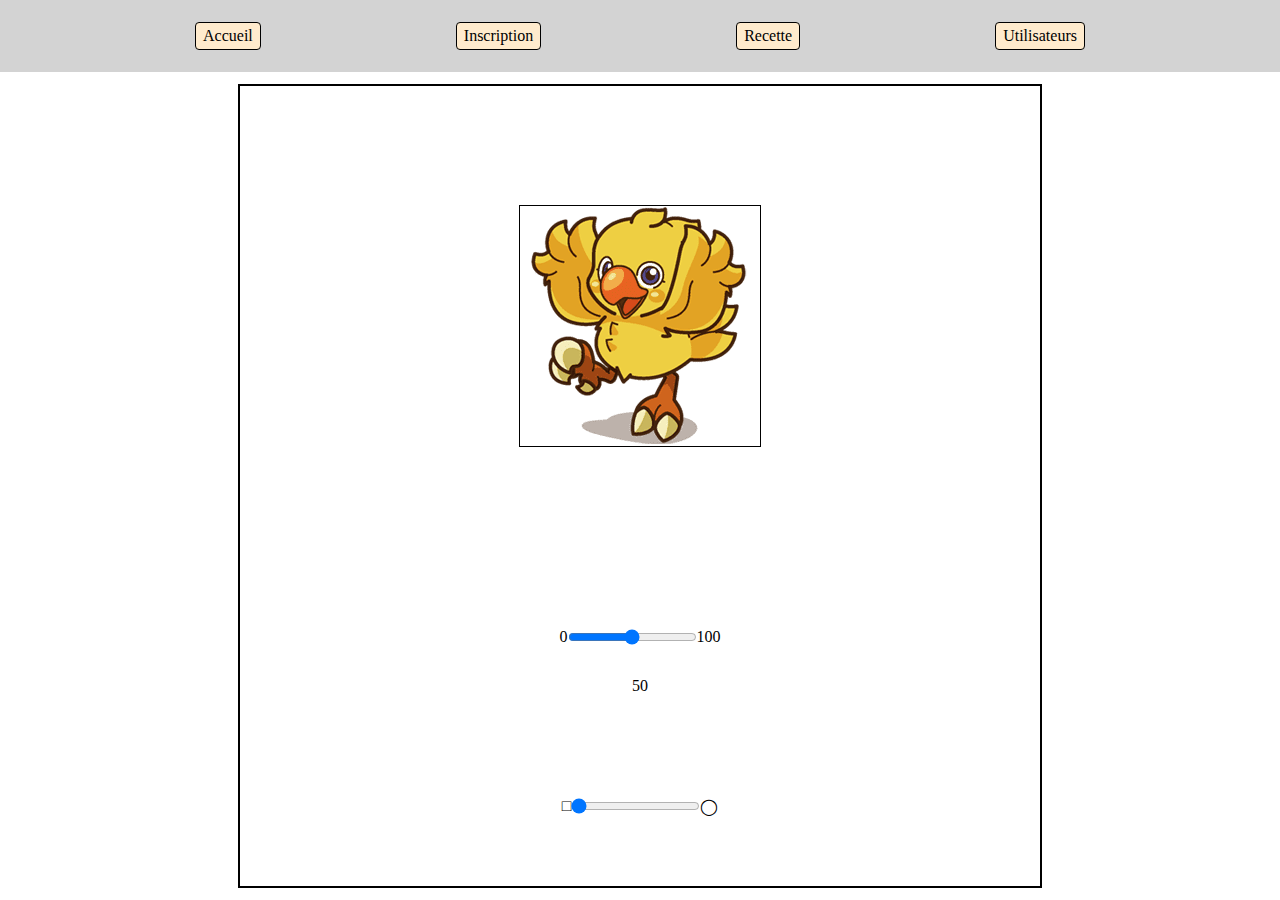
<file: index.html>
<!DOCTYPE html>
<html lang="fr">
<head>
    <meta charset="UTF-8">
    <meta name="viewport" content="width=device-width, initial-scale=1.0">
    <script src="./js/script.js" defer></script>
    <link rel="stylesheet" href="./css/style.css">
    <link rel="stylesheet" href="./css/index.css">
    <title>Accueil</title>
</head>
<body>
    <header>
        <nav id="navbar">
            <ul>
                <li class="green test"><a href="index.html">Accueil</a></li>
                <li class="green"><a href="inscription.html">Inscription</a></li>
                <li class="green"><a href="list.html">Recette</a></li>
                <li class="green"><a href="users.html">Utilisateurs</a></li>
            </ul>
        </nav>
    </header>
    <main>
        <div id="resize">
            <div id="imageDiv">
                <img src="./img/chococo.png" alt="">
            </div>
            <div id="paramDiv">
                <div>
                    <div class="rangeDiv">
                        <p>0</p>
                        <input type="range" id="range" min="0" max="100" value="50">
                        <p>100</p>
                    </div>
                    <p class="rangeValue">50</p>
                </div>
                <div>
                    <div class="radiusDiv">
                        <p>&#9633</p>
                        <input type="range" id="radius" min="0" max="50" value="0">
                        <p>&#9711</p>
                    </div>
                </div>
            </div>
        </div>
    </main>
    <footer></footer>
</body>
</html>
</file>
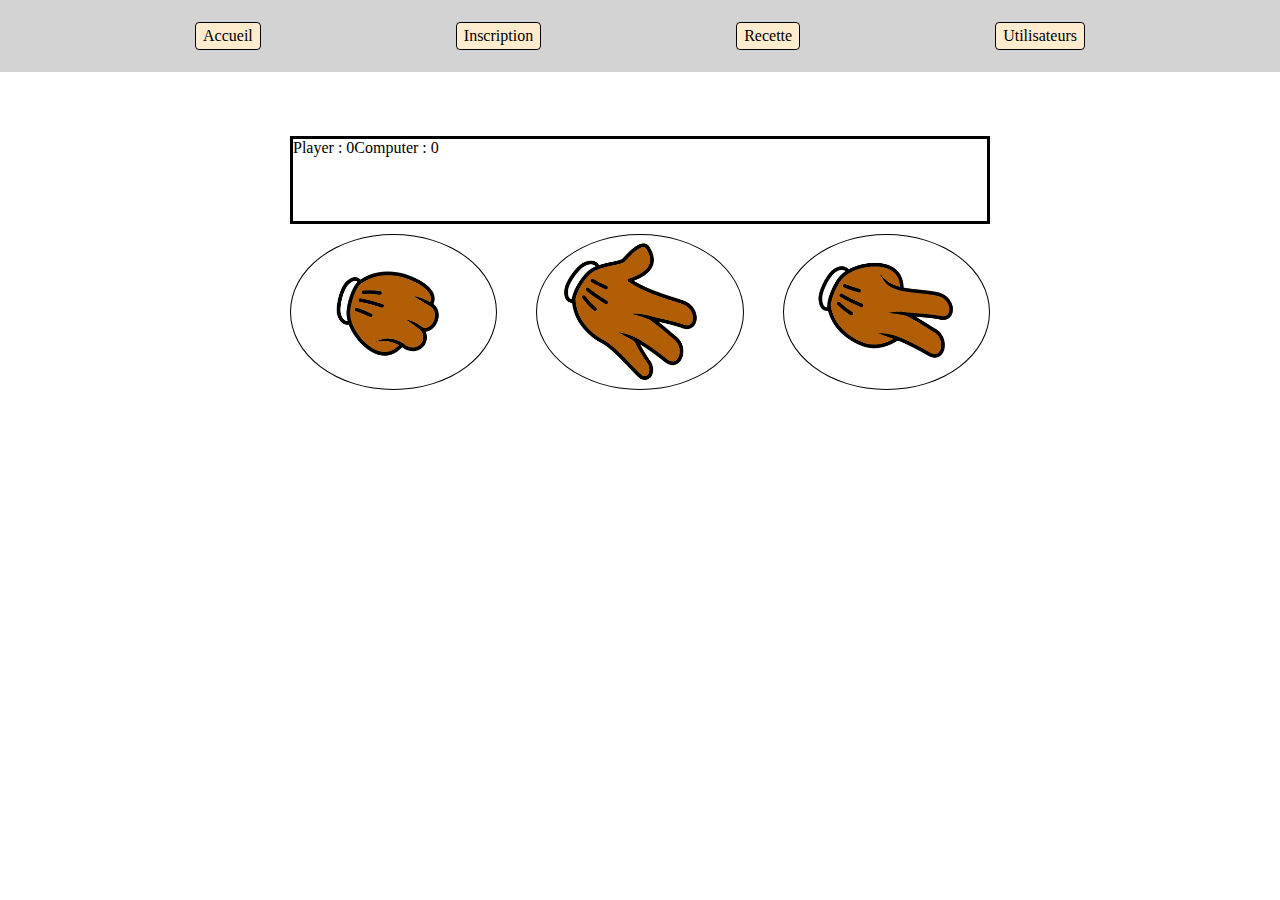
<file: correctionshifoumi.html>
<!DOCTYPE html>
<html lang="fr">
<head>
    <meta charset="UTF-8">
    <meta name="viewport" content="width=device-width, initial-scale=1.0">
    <script src="./js/shifoumi.js" defer></script>
    <link rel="stylesheet" href="./css/style.css">
    <link rel="stylesheet" href="./css/shifoumi.css">
    <title>Accueil</title>
</head>
<body>
    <header>
        <nav id="navbar">
            <ul>
                <li class="green"><a href="index.html">Accueil</a></li>
                <li class="green"><a href="inscription.html">Inscription</a></li>
                <li class="green"><a href="list.html">Recette</a></li>
                <li class="green"><a href="users.html">Utilisateurs</a></li>
            </ul>
        </nav>
    </header>
    <main>
        <div id="gameboard">
            <div class="score">
                <p>Player : <span id="playerScore">0</span></p>    
                <p>Computer : <span id="computerScore">0</span></p>
            </div>
            <div class="block" id="playerBoard">
                <img src="./img/pierre.png" data-playerChoice="rock">
                <img src="./img/papier.png" data-playerChoice="paper">
                <img src="./img/ciseaux.png" data-playerChoice="scizzor">
            </div>
            <div class="block"></div>
            <div class="block" id="computerBoard">
                <img src="./img/pierre.png" class="none" data-computerChoice="rock">
                <img src="./img/papier.png" class="none" data-computerChoice="paper">
                <img src="./img/ciseaux.png" class="none" data-computerChoice="scizzor">
            </div>
            <div class="block" id="result"></div>
        </div>
        <div></div>
    </main>
</body>
</html>
</file>
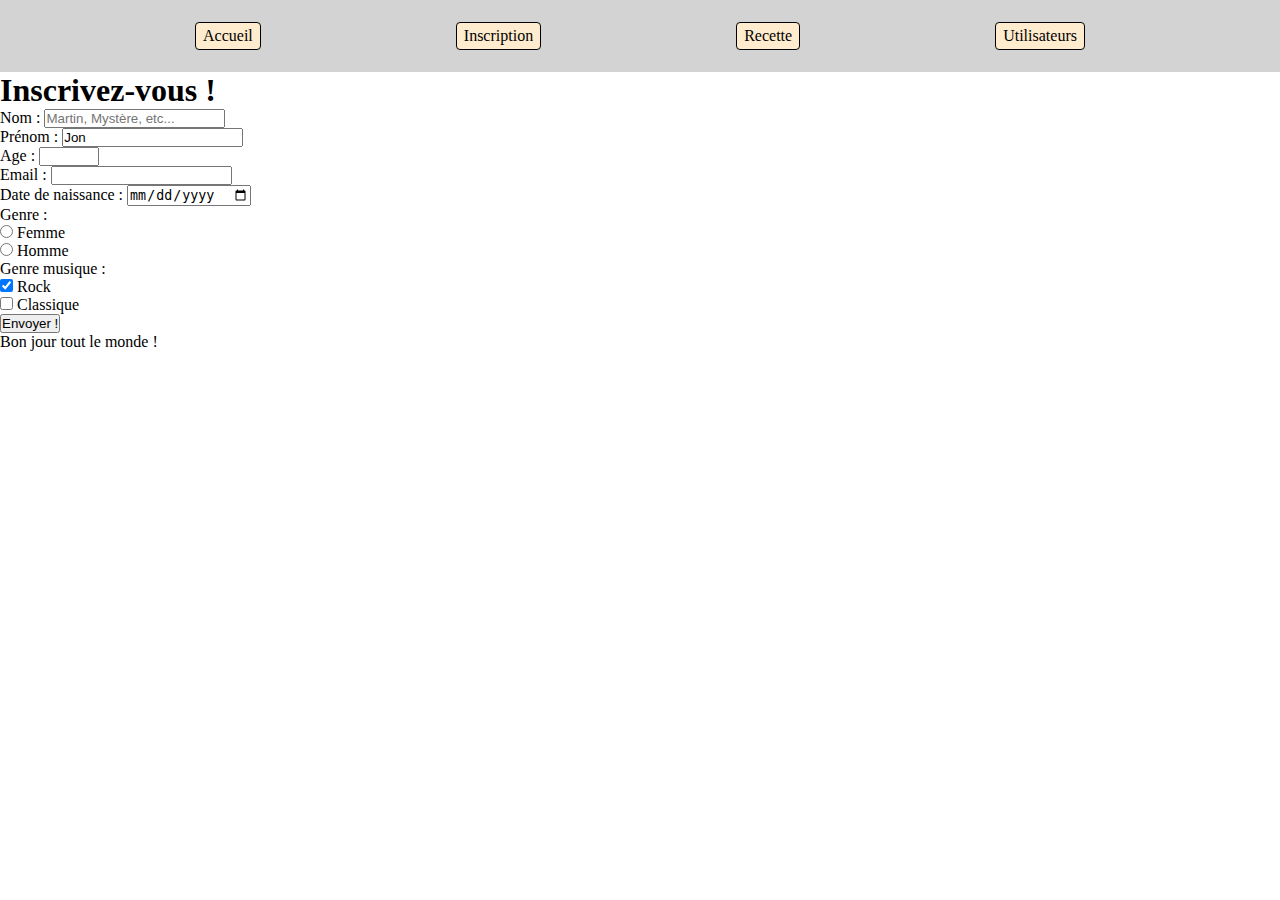
<file: inscription.html>
<!DOCTYPE html>
<html lang="fr">
<head>
    <meta charset="UTF-8">
    <link rel="stylesheet" href="./css/style.css">
    <title>Fichier HTML</title>
</head>
<body>
    <header>
        <nav>
            <ul>
                <li><a href="index.html">Accueil</a></li>
                <li><a href="inscription.html">Inscription</a></li>
                <li><a href="list.html">Recette</a></li>
                <li><a href="users.html">Utilisateurs</a></li>
            </ul>
        </nav>
    </header>
    <h1>Inscrivez-vous !</h1>
    <form action="./page.html">
        <div>
            <label for="surname">Nom :</label>
            <input type="text" id="surname" name="surname" placeholder="Martin, Mystère, etc...">
        </div>
        <div>
            <label for="firstname">Prénom :</label>
            <input type="text" name="firstname" id="firstname" value="Jon" required>
        </div>
        <div>
            <label for="age">Age :</label>
            <input type="number" min="0" max="100">
        </div>
        <div>
            <label for="email">Email :</label>
            <input type="email" name="email" id="email">
        </div>
        <div>
            <label for="birthday">Date de naissance :</label>
            <input type="date" name="birthdate" id="birthdate">
        </div>
        <div>
            <p>Genre :</p>
            <input type="radio" name="gender" id="woman">
            <label for="woman">Femme</label>
            <br>
            <input type="radio" name="gender" id="man">
            <label for="man">Homme</label>
        </div>
        <div>
            <p>Genre musique :</p>
            <input type="checkbox" name="music" id="" checked>
            <label for="">Rock</label>
            <br>
            <input type="checkbox" name="music" id="">
            <label for="">Classique</label>
        </div>
        <input type="submit" value="Envoyer !">
        <p>Bon jour tout le monde !</p>
    </form>
</body>
</html>
</file>
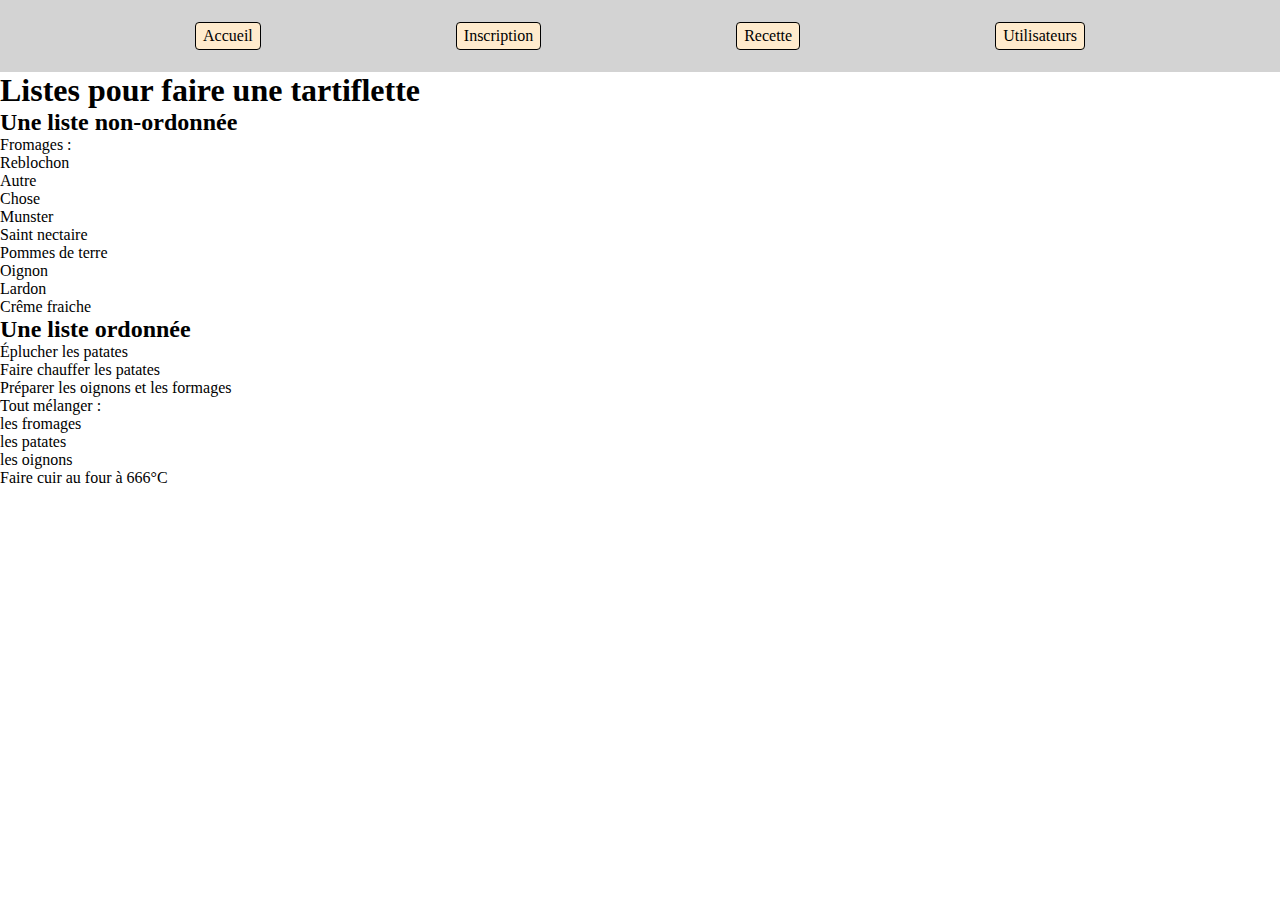
<file: list.html>
<!DOCTYPE html>
<html lang="fr">
<head>
    <meta charset="UTF-8">
    <link rel="stylesheet" href="./css/style.css">
    <title>Liste</title>
</head>
<body>
    <header>
        <nav>
            <ul>
                <li><a href="index.html">Accueil</a></li>
                <li><a href="inscription.html">Inscription</a></li>
                <li><a href="list.html">Recette</a></li>
                <li><a href="users.html">Utilisateurs</a></li>
            </ul>
        </nav>
    </header>
    <h1>Listes pour faire une tartiflette</h1>
    <h2>Une liste non-ordonnée</h2>
    <ul>
        <li>Fromages :</li>
        <ul>
            <li>Reblochon</li>
            <ul>
                <li>Autre</li>
                <li>Chose</li>
            </ul>
            <li>Munster</li>
            <li>Saint nectaire</li>
        </ul>
        <li>Pommes de terre</li>
        <li>Oignon</li>
        <li>Lardon</li>
        <li>Crême fraiche</li>
    </ul>

    <h2>Une liste ordonnée</h2>
    <ol>
        <li>Éplucher les patates</li>
        <li>Faire chauffer les patates</li>
        <li>Préparer les oignons et les formages</li>
        <li>Tout mélanger :</li>
        <ul>
            <li>les fromages</li>
            <li>les patates</li>
            <li>les oignons</li>
        </ul>
        <li>Faire cuir au four à 666°C</li>
    </ol>
</body>
</html>
</file>
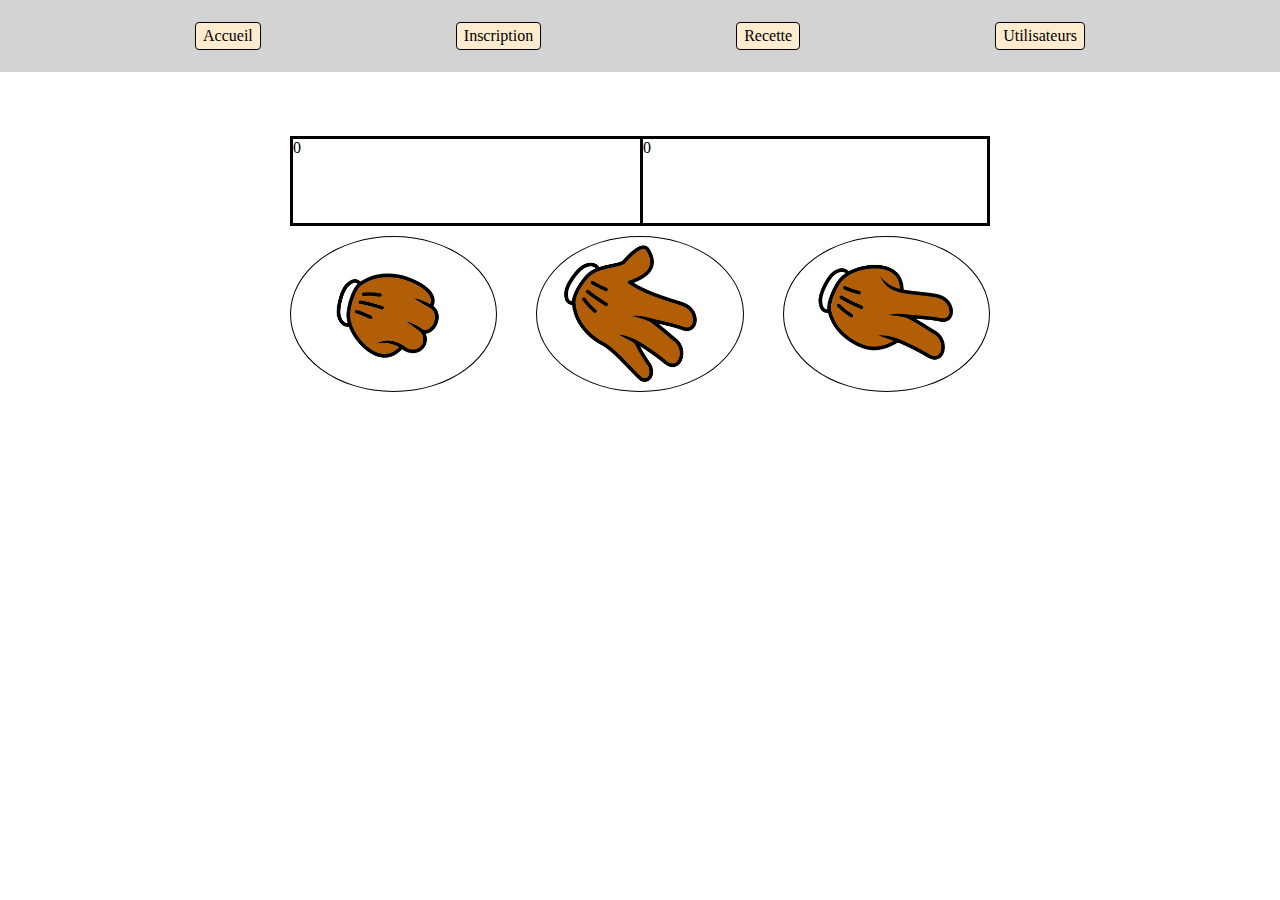
<file: shifoumi.html>
<!DOCTYPE html>
<html lang="fr">
<head>
    <meta charset="UTF-8">
    <meta name="viewport" content="width=device-width, initial-scale=1.0">
    <script src="./js/shifoumi.js" defer></script>
    <link rel="stylesheet" href="./css/style.css">
    <link rel="stylesheet" href="./css/shifoumi.css">
    <title>Accueil</title>
</head>
<body>
    <header>
        <nav id="navbar">
            <ul>
                <li class="green test"><a href="index.html">Accueil</a></li>
                <li class="green"><a href="inscription.html">Inscription</a></li>
                <li class="green"><a href="list.html">Recette</a></li>
                <li class="green"><a href="users.html">Utilisateurs</a></li>
            </ul>
        </nav>
    </header>
    <main>
        <div id="gameboard">
            <div class="score">
                <div class="score1">0</div>
                <div class="score2">0</div>
            </div>
            <div class="block" id="playerBoard">
                <img src="./img/pierre.png" data-playerChoice="rock">
                <img src="./img/papier.png" data-playerChoice="paper">
                <img src="./img/ciseaux.png" data-playerChoice="scizzor">
            </div>

            <div class="block" id="computerBoard">
                <img src="./img/pierre.png" data-computerChoice="rock">
                <img src="./img/papier.png" data-computerChoice="paper">
                <img src="./img/ciseaux.png" data-computerChoice="scizzor">
            </div>
            
            <div class="block2"></div>
            <div class="block"></div>

            
        </div>
    </main>
</body>
</html>
</file>
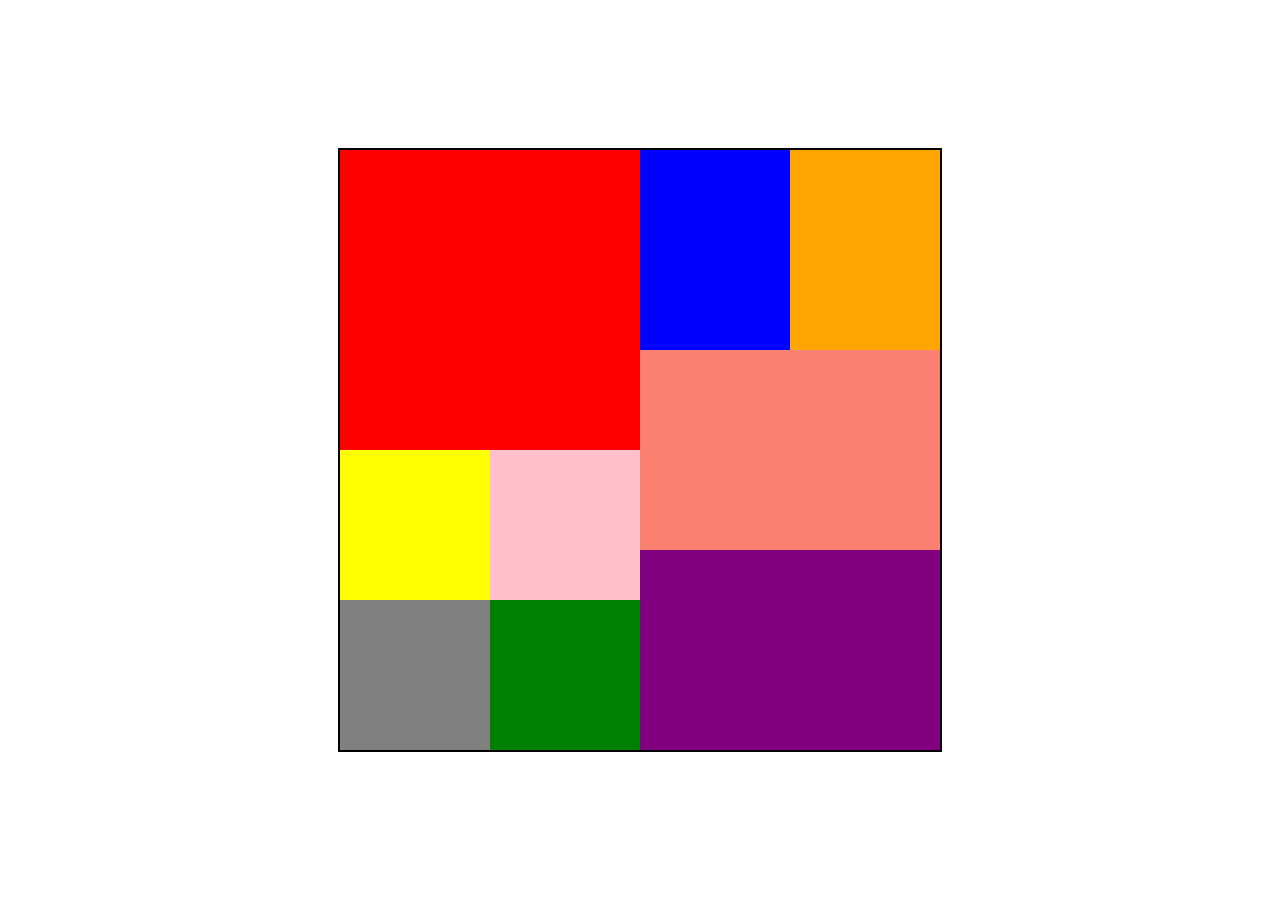
<file: square.html>
<!DOCTYPE html>
<html lang="fr">
<head>
    <meta charset="UTF-8">
    <meta name="viewport" content="width=device-width, initial-scale=1.0">
    <link rel="stylesheet" href="./css/square.css">
    <title>Carré Magique</title>
</head>
<body class="flex">
    <div id="square" class="flex">
        <div class="big-rect">
            <div class="big-square red"></div>
            <div class="big-square flex">
                <div class="little-square yellow"></div>
                <div class="little-square pink"></div>
                <div class="little-square grey"></div>
                <div class="little-square green"></div>
            </div>
        </div>
        <div class="big-rect">
            <div class="mid-rect flex">
                <div class="little-rect blue"></div>
                <div class="little-rect orange"></div>
            </div>
            <div class="mid-rect salmon"></div>
            <div class="mid-rect purple"></div>
        </div>
    </div>
</body>
</html>
</file>
<file: css/style.css>
/************************** 
*   Ceci est un commentaire 
*
*   tag {}
*   .class {}
*   #id {}
*
***************************/

* {
    margin: 0;
    padding: 0;
}

body {
    height: 100vh;
}

header {
    background-color: lightgrey;
    height: 8%;
    display: flex;
}

nav {
    width: 100%;
}

nav > ul {
    display: flex;
    list-style: none;
    justify-content: space-evenly;
    height: 100%;
}

nav a {
    text-decoration: none;
    color: black;
    border: 1px solid black;
    padding: 4px 7px;
    background-color: blanchedalmond;
    border-radius: 4px;
}

nav a:hover {
    color: black;
    background-color: #eac48b;
}

nav li {
    display: flex;
    align-items: center;
}

.score{
    border: solid black;
    margin-bottom: 10px;
    display: flex;
}

.score1{
    border-right: solid black;
    width: 50%;
}

#computerBoard{
    justify-content: center;
}

#gameboard{
    display: flex;
    flex-direction: column;
}

.block2{
    margin-left: 50%;
    height: 20%;
    width: 20%;
}

.block{
    display: flex;
}

#computerBoard{
    justify-content: center;
}

.none{
    display: none;
}
</file>
<file: css/index.css>
/* Css du main */
main {
    height: 92vh;
    display: flex;
    justify-content: center;
    align-items: center;
}

main>div {
    height: 800px;
    width: 800px;
    border: 2px solid black;
}

#imageDiv {
    height: 60%;
    display: flex;
    justify-content: center;
    align-items: center;
}

#paramDiv {
    height: 40%;
}

.rangeDiv, .radiusDiv {
    display: flex;
    height: 50%;
    justify-content: center;
    align-items: center;
}

#paramDiv>div {
    display: flex;
    height: 50%;
    justify-content: center;
    align-items: center;
    flex-direction: column;
}

img {
    border: 1px solid black;
}
</file>
<file: css/shifoumi.css>
main {
    height: 92vh;
    display: flex;
    justify-content: center;
    align-items: center;
}

#gameboard {
    height: 700px;
    width: 700px;
}

.block {
    height: 22%;
}

.score {
    height: 12%;
}

img {
    height: 100%;
    border: 1px solid black;
    border-radius: 70%;
}

#playerBoard {
    display: flex;
    justify-content: space-between;
}
</file>
<file: css/square.css>
* {
    margin: 0;
    padding: 0;
}

.flex {
    display: flex;
}

body {
    align-items: center;
    justify-content: center;
    height: 100vh;
}

#square {
    width: 600px;
    height: 600px;
    border: 2px solid black;
}

.big-rect {
    width: 50%;
    height: 100%;
}

.big-square {
    height: 50%;
    flex-wrap: wrap;
}

.little-square {
    height: 50%;
    width: 50%;
}

.mid-rect {
    height: 33.33%;
}

.little-rect {
    width: 50%;
    height: 100%;
}

.pink {
    background-color: pink;
}

.red {
    background-color: red;
}

.yellow {
    background-color: yellow;
}

.green {
    background-color: green;
}

.blue {
    background-color: blue;
}

.purple {
    background-color: purple;
}

.orange {
    background-color: orange;
}

.grey {
    background-color: grey;
}

.salmon {
    background-color: salmon;
}
</file>
